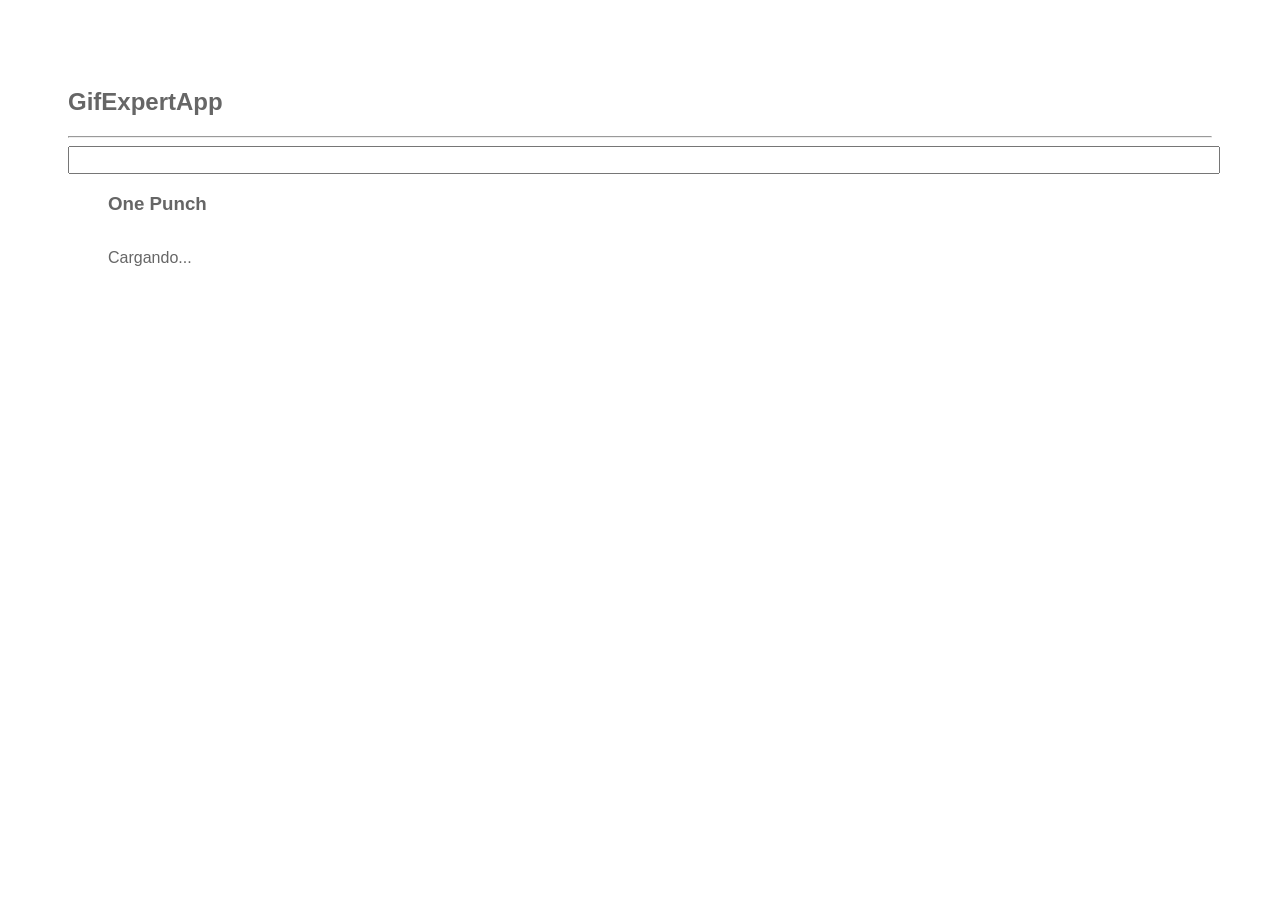
<file: docs/index.html>
<!doctype html>
<html lang="en">

<head>
    <meta charset="utf-8" />
    <link rel="icon" href="./favicon.ico" />
    <meta name="viewport" content="width=device-width,initial-scale=1" />
    <meta name="theme-color" content="#000000" />
    <meta name="description" content="Web site created using create-react-app" />
    <meta http-equiv="Content-Security-Policy" content="upgrade-insecure-requests">
    <link rel="apple-touch-icon" href="./logo192.png" />
    <link rel="manifest" href="./manifest.json" />
    <link rel="stylesheet" href="https://cdnjs.cloudflare.com/ajax/libs/animate.css/4.1.1/animate.min.css" />
    <title>React App</title>
    <link href="./static/css/main.77ef7122.chunk.css" rel="stylesheet">
</head>

<body><noscript>You need to enable JavaScript to run this app.</noscript>
    <div id="root"></div>
    <script>!function (e) { function r(r) { for (var n, p, f = r[0], i = r[1], l = r[2], c = 0, s = []; c < f.length; c++)p = f[c], Object.prototype.hasOwnProperty.call(o, p) && o[p] && s.push(o[p][0]), o[p] = 0; for (n in i) Object.prototype.hasOwnProperty.call(i, n) && (e[n] = i[n]); for (a && a(r); s.length;)s.shift()(); return u.push.apply(u, l || []), t() } function t() { for (var e, r = 0; r < u.length; r++) { for (var t = u[r], n = !0, f = 1; f < t.length; f++) { var i = t[f]; 0 !== o[i] && (n = !1) } n && (u.splice(r--, 1), e = p(p.s = t[0])) } return e } var n = {}, o = { 1: 0 }, u = []; function p(r) { if (n[r]) return n[r].exports; var t = n[r] = { i: r, l: !1, exports: {} }; return e[r].call(t.exports, t, t.exports, p), t.l = !0, t.exports } p.m = e, p.c = n, p.d = function (e, r, t) { p.o(e, r) || Object.defineProperty(e, r, { enumerable: !0, get: t }) }, p.r = function (e) { "undefined" != typeof Symbol && Symbol.toStringTag && Object.defineProperty(e, Symbol.toStringTag, { value: "Module" }), Object.defineProperty(e, "__esModule", { value: !0 }) }, p.t = function (e, r) { if (1 & r && (e = p(e)), 8 & r) return e; if (4 & r && "object" == typeof e && e && e.__esModule) return e; var t = Object.create(null); if (p.r(t), Object.defineProperty(t, "default", { enumerable: !0, value: e }), 2 & r && "string" != typeof e) for (var n in e) p.d(t, n, function (r) { return e[r] }.bind(null, n)); return t }, p.n = function (e) { var r = e && e.__esModule ? function () { return e.default } : function () { return e }; return p.d(r, "a", r), r }, p.o = function (e, r) { return Object.prototype.hasOwnProperty.call(e, r) }, p.p = "/"; var f = this["webpackJsonpgif-expert-app"] = this["webpackJsonpgif-expert-app"] || [], i = f.push.bind(f); f.push = r, f = f.slice(); for (var l = 0; l < f.length; l++)r(f[l]); var a = i; t() }([])</script>
    <script src="./static/js/2.5d0efc9b.chunk.js"></script>
    <script src="./static/js/main.6ea54a31.chunk.js"></script>
</body>

</html>
</file>
<file: docs/static/css/main.77ef7122.chunk.css>
*{font-family:Helvetica,Arial,sans-serif}body{padding:60px;color:#666}.card-grid{display:-webkit-flex;display:flex;-webkit-flex-direction:row;flex-direction:row;-webkit-flex-wrap:wrap;flex-wrap:wrap}input{color:grey;font-size:1.2rem;width:100%}.card{-webkit-align-content:center;align-content:center;border-radius:15px;overflow:hidden;margin-bottom:30px;margin-right:10px;box-shadow:1px 1px 4px rgba(134,133,133,.5),1px 1px 4px rgba(134,133,133,.5);width:-webkit-fit-content;width:-moz-fit-content;width:fit-content}.card:hover{box-shadow:3px 3px 8px rgba(134,133,133,.5),1px 1px 8px rgba(134,133,133,.5)}.card p{padding:5px;text-align:center}.card img{display:block;margin:auto;max-height:170px}
/*# sourceMappingURL=main.77ef7122.chunk.css.map */
</file>
